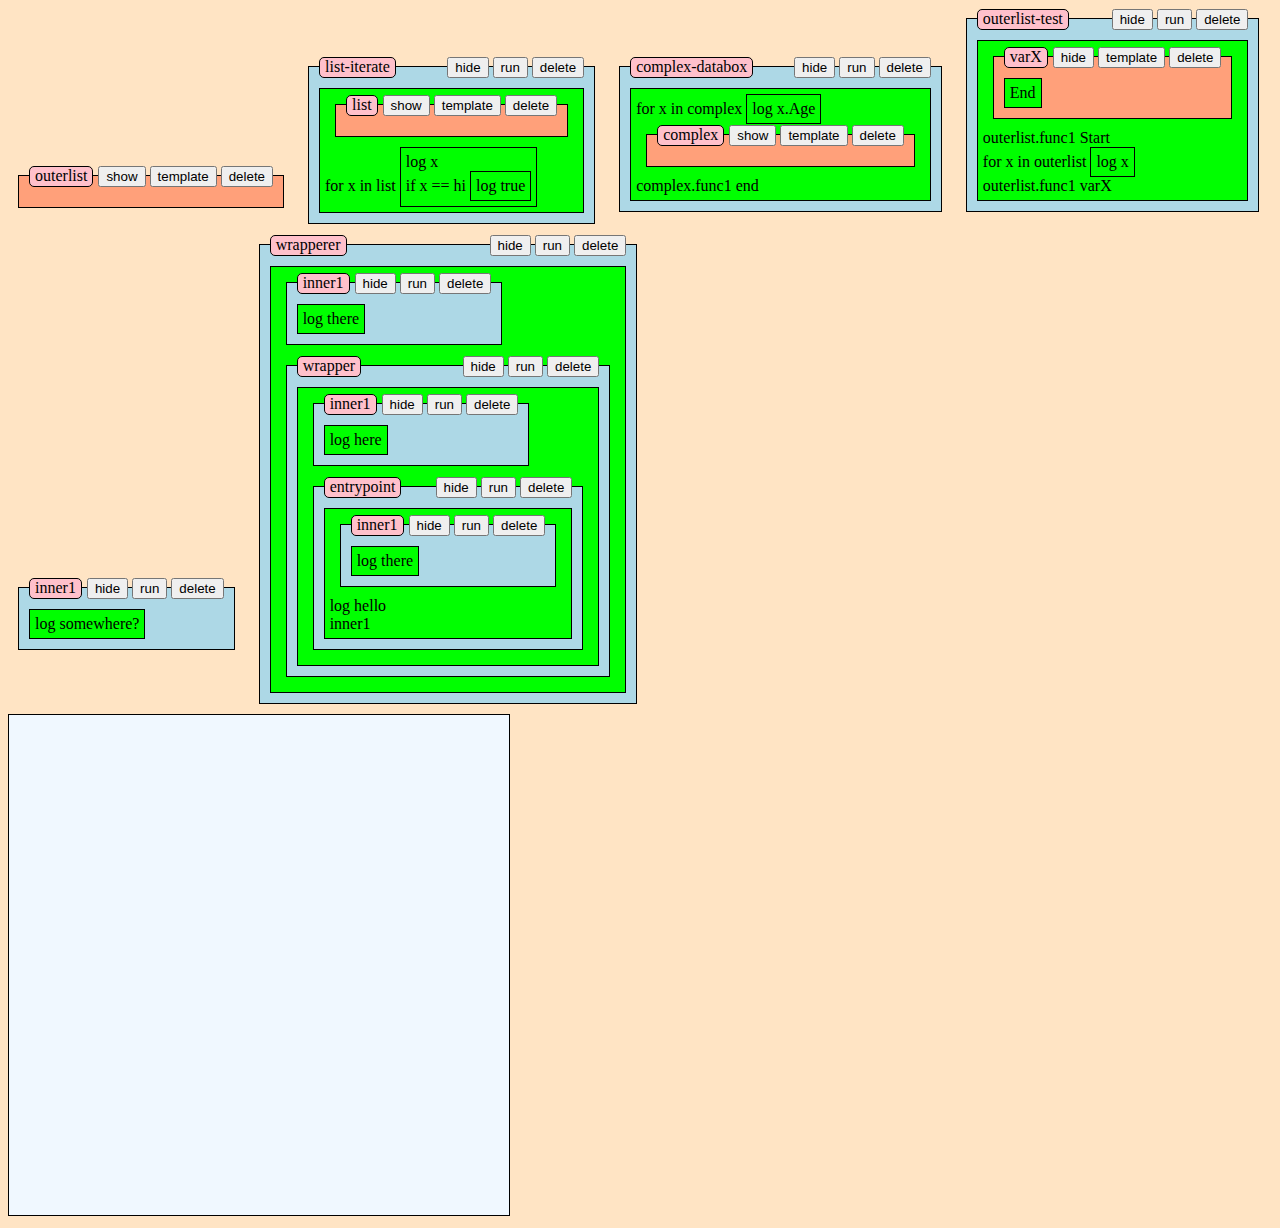
<file: src/index.html>
<!DOCTYPE html>
<html>
<head>
    <script type="module" src="interpreter/main.js"></script>
    <link rel="stylesheet" type="text/css" href="style.css" />
    <title>Boxer-HTML</title>
</head>

<body>
    <data-box id="outerlist">
        <div class="box-header">
            <box-name contenteditable=true>outerlist</box-name>
            <div class="header-right" contenteditable="false">
                <button class="boxcode-hide">show</button>
                <button class="templatebox">template</button>
                <button class="deletebox">delete</button>
            </div>
        </div>
        <box-code contenteditable=true style="display: none;">
            <data-box id="outeritem1">
                <div class="box-header">
                    <box-name>outeritem1</box-name>
                    <div class="header-right" contenteditable="false">
                        <button class="boxcode-hide">hide</button>
                        <button class="templatebox">template</button>
                        <button class="deletebox">delete</button>
                    </div>
                </div>
                <box-code>apple</box-code>
            </data-box>
            <data-box id="outeritem2">
                <div class="box-header">
                    <box-name>outeritem2</box-name>
                    <div class="header-right" contenteditable="false">
                        <button class="boxcode-hide">hide</button>
                        <button class="templatebox">template</button>
                        <button class="deletebox">delete</button>
                    </div>
                </div>
                <box-code>banana</box-code>
            </data-box>
            <data-box id="outeritem3">
                <div class="box-header">
                    <box-name>outeritem3</box-name>
                    <div class="header-right" contenteditable="false">
                        <button class="boxcode-hide">hide</button>
                        <button class="templatebox">template</button>
                        <button class="deletebox">delete</button>
                    </div>
                </div>
                <box-code>pear</box-code>
            </data-box>
            <br>
            <doit-box id="func1">
                <div class="box-header">
                    <box-name contenteditable=true>func1</box-name>
                    <div class="header-right" contenteditable="false">
                        <button class="boxcode-hide">hide</button>
                        <button class="doit-execute">run</button>
                        <button class="deletebox">delete</button>
                    </div>
                </div>
                <box-code>
                    input Name
                    <br>
                    log Name
                </box-code>
            </doit-box>
        </box-code>
    </data-box>
    <doit-box id="list-iterate">
        <div class="box-header">
            <box-name contenteditable=true>list-iterate</box-name>
            <div class="header-right" contenteditable="false">
                <button class="boxcode-hide">hide</button>
                <button class="doit-execute">run</button>
                <button class="deletebox">delete</button>
            </div>
        </div>
        <box-code contenteditable=true>
            <data-box id="list">
                <div class="box-header">
                    <box-name>list</box-name>
                    <div class="header-right" contenteditable="false">
                        <button class="boxcode-hide">show</button>
                        <button class="templatebox">template</button>
                        <button class="deletebox">delete</button>
                    </div>
                </div>
                <box-code style="display: none;">
                    <data-box id="item1">
                        <div class="box-header">
                            <box-name>item1</box-name>
                            <div class="header-right" contenteditable="false">
                                <button class="boxcode-hide">hide</button>
                                <button class="templatebox">template</button>
                                <button class="deletebox">delete</button>
                            </div>
                        </div>
                        <box-code>hello</box-code>
                    </data-box>
                    <data-box id="item2">
                        <div class="box-header">
                            <box-name>item2</box-name>
                            <div class="header-right" contenteditable="false">
                                <button class="boxcode-hide">hide</button>
                                <button class="templatebox">template</button>
                                <button class="deletebox">delete</button>
                            </div>
                        </div>
                        <box-code>hi</box-code>
                    </data-box>
                    <data-box id="item3">
                        <div class="box-header">
                            <box-name>item3</box-name>
                            <div class="header-right" contenteditable="false">
                                <button class="boxcode-hide">hide</button>
                                <button class="templatebox">template</button>
                                <button class="deletebox">delete</button>
                            </div>
                        </div>
                        <box-code>goodbye</box-code>
                    </data-box>
                </box-code>
            </data-box>
            <br>
            for x in list 
            <box-code>
                log x
                <br>
                if x == hi 
                <box-code>
                    log true
                </box-code>
            </box-code>
        </box-code>
    </doit-box>
    <doit-box id="complex-databox">
        <div class="box-header">
            <box-name contenteditable=true>complex-databox</box-name>
            <div class="header-right" contenteditable="false">
                <button class="boxcode-hide">hide</button>
                <button class="doit-execute">run</button>
                <button class="deletebox">delete</button>
            </div>
        </div>
        <box-code contenteditable=true>
            for x in complex 
            <box-code>
                log x.Age
            </box-code>
            <br>
            <data-box id="complex">
                <div class="box-header">
                    <box-name>complex</box-name>
                    <div class="header-right" contenteditable="false">
                        <button class="boxcode-hide">show</button>
                        <button class="templatebox">template</button>
                        <button class="deletebox">delete</button>
                    </div>
                </div>
                <box-code style="display: none;">
                    <data-box id="item1">
                        <div class="box-header">
                            <box-name>item1</box-name>
                            <div class="header-right" contenteditable="false">
                                <button class="boxcode-hide">hide</button>
                                <button class="templatebox">template</button>
                                <button class="deletebox">delete</button>
                            </div>
                        </div>
                        <box-code>
                            <data-box id="Name">
                                <div class="box-header">
                                    <box-name>Name</box-name>
                                    <div class="header-right" contenteditable="false">
                                        <button class="boxcode-hide">hide</button>
                                        <button class="templatebox">template</button>
                                        <button class="deletebox">delete</button>
                                    </div>
                                </div>
                                <box-code>Adam</box-code>
                            </data-box>
                            <data-box id="Age">
                                <div class="box-header">
                                    <box-name>Age</box-name>
                                    <div class="header-right" contenteditable="false">
                                        <button class="boxcode-hide">hide</button>
                                        <button class="templatebox">template</button>
                                        <button class="deletebox">delete</button>
                                    </div>
                                </div>
                                <box-code>20</box-code>
                            </data-box>
                        </box-code>
                    </data-box>
                    <br>
                    <data-box id="item2">
                        <div class="box-header">
                            <box-name>item2</box-name>
                            <div class="header-right" contenteditable="false">
                                <button class="boxcode-hide">hide</button>
                                <button class="templatebox">template</button>
                                <button class="deletebox">delete</button>
                            </div>
                        </div>
                        <box-code>
                            <data-box id="Name">
                                <div class="box-header">
                                    <box-name>Name</box-name>
                                    <div class="header-right" contenteditable="false">
                                        <button class="boxcode-hide">hide</button>
                                        <button class="templatebox">template</button>
                                        <button class="deletebox">delete</button>
                                    </div>
                                </div>
                                <box-code>Tim</box-code>
                            </data-box>
                            <data-box id="Age">
                                <div class="box-header">
                                    <box-name>Age</box-name>
                                    <div class="header-right" contenteditable="false">
                                        <button class="boxcode-hide">hide</button>
                                        <button class="templatebox">template</button>
                                        <button class="deletebox">delete</button>
                                    </div>
                                </div>
                                <box-code>30</box-code>
                            </data-box>
                        </box-code>
                    </data-box>
                    <br>
                    <doit-box id="func1">
                        <div class="box-header">
                            <box-name contenteditable=true>func1</box-name>
                            <div class="header-right" contenteditable="false">
                                <button class="boxcode-hide">hide</button>
                                <button class="doit-execute">run</button>
                                <button class="deletebox">delete</button>
                            </div>
                        </div>
                        <box-code>
                            input Name
                            <br>
                            log Name
                        </box-code>
                    </doit-box>
                </box-code>
            </data-box>
            <br>
            complex.func1 end
        </box-code>
    </doit-box>
    <doit-box id="outerlist-test">
        <div class="box-header">
            <box-name contenteditable=true>outerlist-test</box-name>
            <div class="header-right" contenteditable="false">
                <button class="boxcode-hide">hide</button>
                <button class="doit-execute">run</button>
                <button class="deletebox">delete</button>
            </div>
        </div>
        <box-code contenteditable=true>
            <data-box id="varX">
                <div class="box-header">
                    <box-name>varX</box-name>
                    <div class="header-right" contenteditable="false">
                        <button class="boxcode-hide">hide</button>
                        <button class="templatebox">template</button>
                        <button class="deletebox">delete</button>
                    </div>
                </div>
                <box-code>End</box-code>
            </data-box>
            <br>
            outerlist.func1 Start
            <br>
            for x in outerlist
            <box-code>
                log x
            </box-code>
            <br>
            outerlist.func1 varX
        </box-code>
    </doit-box>
    <doit-box id="inner1">
        <div class="box-header">
            <box-name contenteditable=true>inner1</box-name>
            <div class="header-right" contenteditable="false">
                <button class="boxcode-hide">hide</button>
                <button class="doit-execute">run</button>
                <button class="deletebox">delete</button>
            </div>
        </div>
        <box-code contenteditable=true>
            log somewhere?
        </box-code>
    </doit-box>
    <doit-box id="wrapperer">
        <div class="box-header">
            <box-name contenteditable=true>wrapperer</box-name>
            <div class="header-right" contenteditable="false">
                <button class="boxcode-hide">hide</button>
                <button class="doit-execute">run</button>
                <button class="deletebox">delete</button>
            </div>
        </div>
        <box-code contenteditable=true>
            <doit-box id="inner1">
                <div class="box-header">
                    <box-name contenteditable=true>inner1</box-name>
                    <div class="header-right" contenteditable="false">
                        <button class="boxcode-hide">hide</button>
                        <button class="doit-execute">run</button>
                        <button class="deletebox">delete</button>
                    </div>
                </div>
                <box-code contenteditable=true>
                    log there
                </box-code>
            </doit-box>
            <br>
            <doit-box id="wrapper">
                <div class="box-header">
                    <box-name contenteditable=true>wrapper</box-name>
                    <div class="header-right" contenteditable="false">
                        <button class="boxcode-hide">hide</button>
                        <button class="doit-execute">run</button>
                        <button class="deletebox">delete</button>
                    </div>
                </div>
                <box-code contenteditable=true>
                    <doit-box id="inner1">
                        <div class="box-header">
                            <box-name contenteditable=true>inner1</box-name>
                            <div class="header-right" contenteditable="false">
                                <button class="boxcode-hide">hide</button>
                                <button class="doit-execute">run</button>
                                <button class="deletebox">delete</button>
                            </div>
                        </div>
                        <box-code contenteditable=true>
                            log here
                        </box-code>
                    </doit-box>
                    <br>
                    <doit-box id="entrypoint">
                        <div class="box-header">
                            <box-name contenteditable=true>entrypoint</box-name>
                            <div class="header-right" contenteditable="false">
                                <button class="boxcode-hide">hide</button>
                                <button class="doit-execute">run</button>
                                <button class="deletebox">delete</button>
                            </div>
                        </div>
                        <box-code contenteditable=true>
                            <doit-box id="inner1">
                                <div class="box-header">
                                    <box-name contenteditable=true>inner1</box-name>
                                    <div class="header-right" contenteditable="false">
                                        <button class="boxcode-hide">hide</button>
                                        <button class="doit-execute">run</button>
                                        <button class="deletebox">delete</button>
                                    </div>
                                </div>
                                <box-code contenteditable=true>
                                    log there
                                </box-code>
                            </doit-box>
                            <br>
                            log hello
                            <br>
                            inner1
                        </box-code>
                    </doit-box>
                </box-code>
            </doit-box>
        </box-code>
    </doit-box>
    <br>
    <canvas id="main-canvas" width="500" height="500"></canvas>
</body>
</html>
</file>
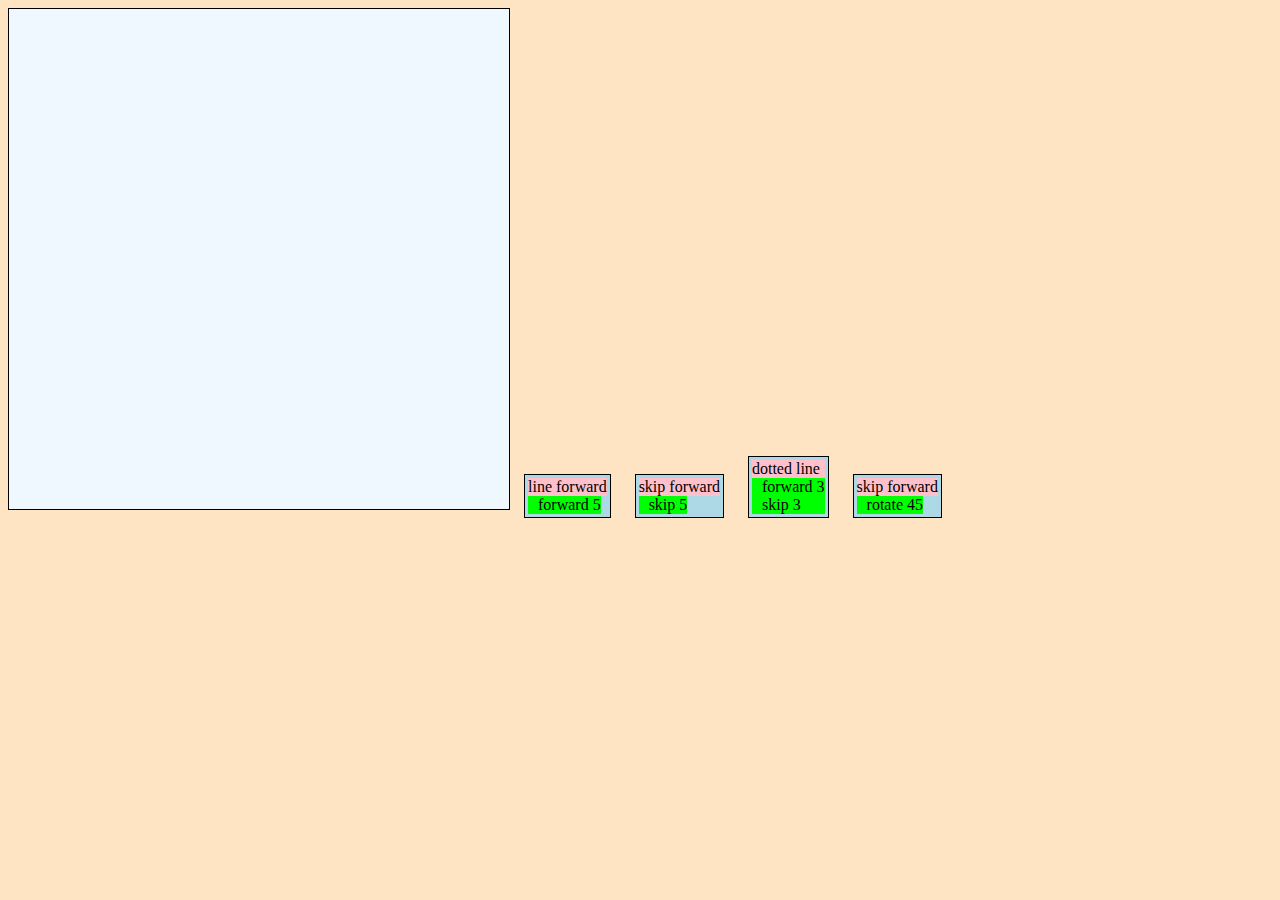
<file: demos/01-BasicDrawing/boxer.html>
<html>
<head>
    <script type="text/javascript" src="interpreter.js"></script>
    <link rel="stylesheet" type="text/css" href="style.css" />
</head>

<body>
    <canvas id="main-canvas" width="500" height="500"></canvas>
    <doit-box id="line-forward">
        <box-name>line forward</box-name>
        <box-code contenteditable=true>
            forward 5
        </box-code>
    </doit-box>
    <doit-box id="skip-forward">
        <box-name>skip forward</box-name>
        <box-code contenteditable=true>
            skip 5
        </box-code>
    </doit-box>
    <doit-box id="dotted-line">
        <box-name>dotted line</box-name>
        <box-code contenteditable=true>
            forward 3
            <br>
            skip 3
        </box-code>
    </doit-box>
    <doit-box id="rotate">
        <box-name>skip forward</box-name>
        <box-code contenteditable=true>
            rotate 45
        </box-code>
    </doit-box>
</body>
</html>
</file>
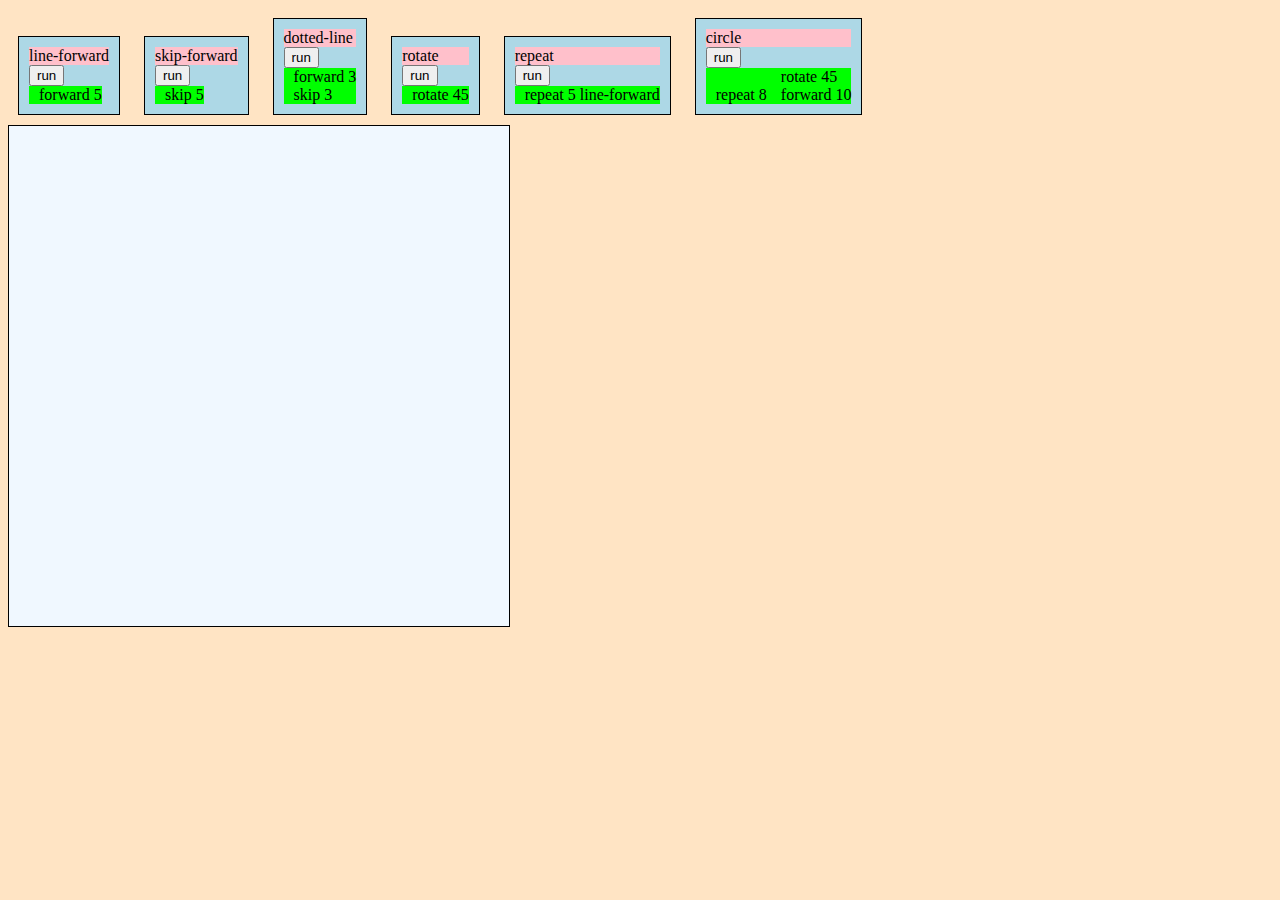
<file: demos/02-NestedOperations(repeat)/boxer.html>
<!doctype html>
<html>
<head>
    <script type="text/javascript" src="interpreter.js"></script>
    <link rel="stylesheet" type="text/css" href="style.css" />
</head>

<body>
    <doit-box id="line-forward">
        <div class="box-header">
            <box-name contenteditable=true>line-forward</box-name>
            <div class="header-right">
                <button class="doit-execute">run</button>
            </div>
        </div>
        <box-code contenteditable=true>
            forward 5
        </box-code>
    </doit-box>
    <doit-box id="skip-forward">
        <div class="box-header">
            <box-name contenteditable=true>skip-forward</box-name>
            <div class="header-right">
                <button class="doit-execute">run</button>
            </div>
        </div>
        <box-code contenteditable=true>
            skip 5
        </box-code>
    </doit-box>
    <doit-box id="dotted-line">
        <div class="box-header">
            <box-name contenteditable=true>dotted-line</box-name>
            <div class="header-right">
                <button class="doit-execute">run</button>
            </div>
        </div>
        <box-code contenteditable=true>
            forward 3
            <br>
            skip 3
        </box-code>
    </doit-box>
    <doit-box id="rotate">
        <div class="box-header">
            <box-name contenteditable=true>rotate</box-name>
            <div class="header-right">
                <button class="doit-execute">run</button>
            </div>
        </div>
        <box-code contenteditable=true>
            rotate 45
        </box-code>
    </doit-box>
    <doit-box id="repeat">
        <div class="box-header">
            <box-name contenteditable=true>repeat</box-name>
            <div class="header-right">
                <button class="doit-execute">run</button>
            </div>
        </div>
        <box-code contenteditable=true>
            repeat 5 line-forward
        </box-code>
    </doit-box>
    <doit-box id="circle">
        <div class="box-header">
            <box-name contenteditable=true>circle</box-name>
            <div class="header-right">
                <button class="doit-execute">run</button>
            </div>
        </div>
        <box-code contenteditable=true>
            repeat 8
            <box-code>
                rotate 45
                <br>
                forward 10
            </box-code>
        </box-code>
    </doit-box>
    <br>
    <canvas id="main-canvas" width="500" height="500"></canvas>
</body>
</html>
</file>
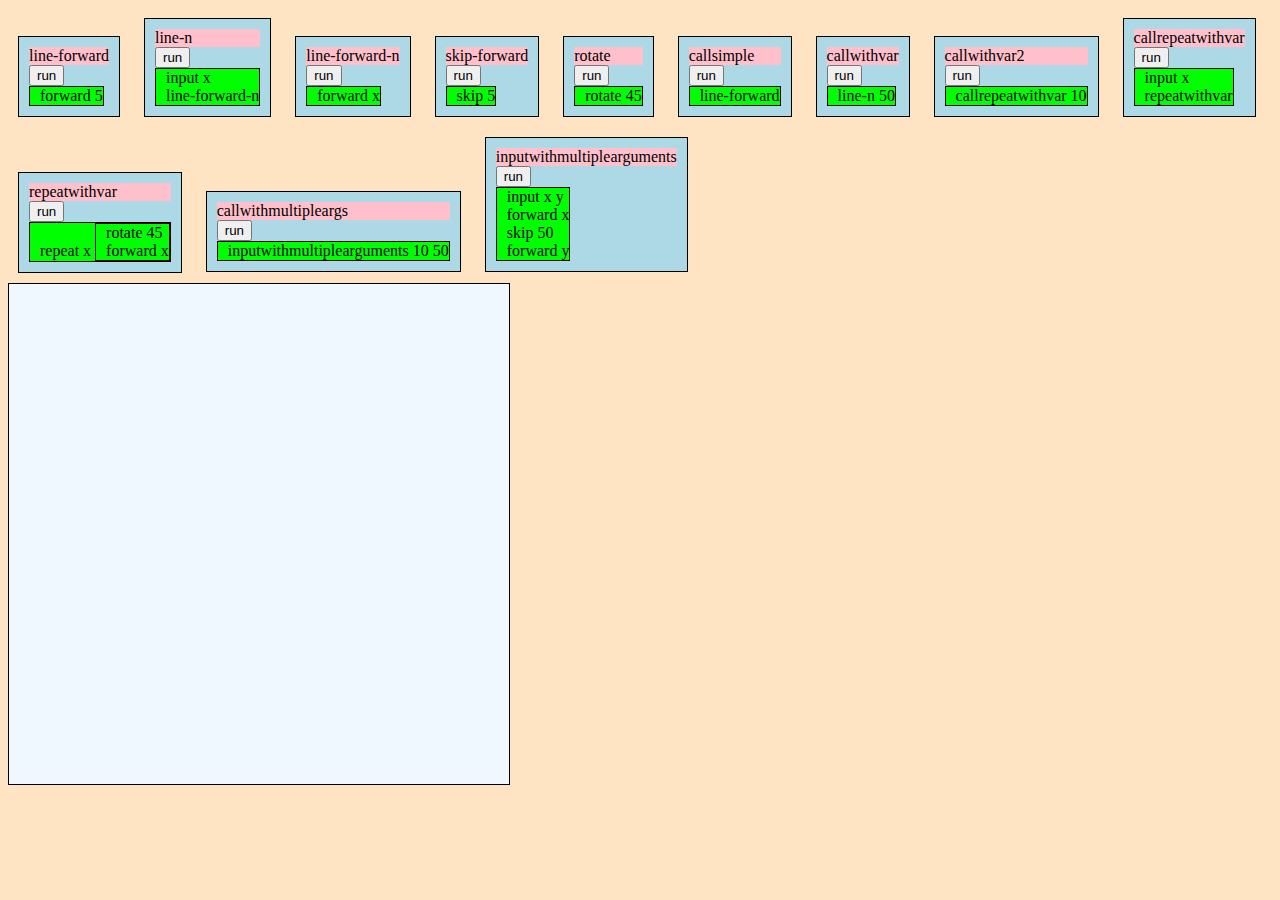
<file: demos/03-Arguments/boxer.html>
<!DOCTYPE html>
<html>
<head>
    <script type="text/javascript" src="interpreter.js"></script>
    <link rel="stylesheet" type="text/css" href="style.css" />
</head>

<body>
    <doit-box id="line-forward">
        <div class="box-header">
            <box-name contenteditable=true>line-forward</box-name>
            <div class="header-right">
                <button class="doit-execute">run</button>
            </div>
        </div>
        <box-code contenteditable=true>
            forward 5
        </box-code>
    </doit-box>
    <doit-box id="line-n">
        <div class="box-header">
            <box-name contenteditable=true>line-n</box-name>
            <div class="header-right">
                <button class="doit-execute">run</button>
            </div>
        </div>
        <box-code contenteditable=true>
            input x
            <br>
            line-forward-n
        </box-code>
    </doit-box>
    <doit-box id="line-forward-n">
        <div class="box-header">
            <box-name contenteditable=true>line-forward-n</box-name>
            <div class="header-right">
                <button class="doit-execute">run</button>
            </div>
        </div>
        <box-code contenteditable=true>
            forward x
        </box-code>
    </doit-box>
    <doit-box id="skip-forward">
        <div class="box-header">
            <box-name contenteditable=true>skip-forward</box-name>
            <div class="header-right">
                <button class="doit-execute">run</button>
            </div>
        </div>
        <box-code contenteditable=true>
            skip 5
        </box-code>
    </doit-box>
    <doit-box id="rotate">
        <div class="box-header">
            <box-name contenteditable=true>rotate</box-name>
            <div class="header-right">
                <button class="doit-execute">run</button>
            </div>
        </div>
        <box-code contenteditable=true>
            rotate 45
        </box-code>
    </doit-box>
    <doit-box id="callsimple">
        <div class="box-header">
            <box-name contenteditable=true>callsimple</box-name>
            <div class="header-right">
                <button class="doit-execute">run</button>
            </div>
        </div>
        <box-code contenteditable=true>
            line-forward
        </box-code>
    </doit-box>
    <doit-box id="callwithvar">
        <div class="box-header">
            <box-name contenteditable=true>callwithvar</box-name>
            <div class="header-right">
                <button class="doit-execute">run</button>
            </div>
        </div>
        <box-code contenteditable=true>
            line-n 50
        </box-code>
    </doit-box>
    <doit-box id="callwithvar2">
        <div class="box-header">
            <box-name contenteditable=true>callwithvar2</box-name>
            <div class="header-right">
                <button class="doit-execute">run</button>
            </div>
        </div>
        <box-code contenteditable=true>
            callrepeatwithvar 10
        </box-code>
    </doit-box>
    <doit-box id="callrepeatwithvar">
        <div class="box-header">
            <box-name contenteditable=true>callrepeatwithvar</box-name>
            <div class="header-right">
                <button class="doit-execute">run</button>
            </div>
        </div>
        <box-code contenteditable=true>
            input x
            <br>
            repeatwithvar
        </box-code>
    </doit-box>
    <doit-box id="repeatwithvar">
        <div class="box-header">
            <box-name contenteditable=true>repeatwithvar</box-name>
            <div class="header-right">
                <button class="doit-execute">run</button>
            </div>
        </div>
        <box-code contenteditable=true>
            repeat x
            <box-code>
                rotate 45
                <br>
                forward x
            </box-code>
            <br>
        </box-code>
    </doit-box>
    <doit-box id="callwithmultipleargs">
        <div class="box-header">
            <box-name contenteditable="true">callwithmultipleargs</box-name>
            <div class="header-right">
                <button class="doit-execute">run</button>
            </div>
        </div>
        <box-code>
            inputwithmultiplearguments 10 50
        </box-code>
    </doit-box>
    <doit-box id="inputwithmultiplearguments">
        <div class="box-header">
            <box-name contenteditable=true>inputwithmultiplearguments</box-name>
            <div class="header-right">
                <button class="doit-execute">run</button>
            </div>
        </div>
        <box-code contenteditable=true>
            input x y
            <br>
            forward x
            <br>
            skip 50
            <br> 
            forward y
        </box-code>
    </doit-box>
    <br>
    <canvas id="main-canvas" width="500" height="500"></canvas>
</body>
</html>
</file>
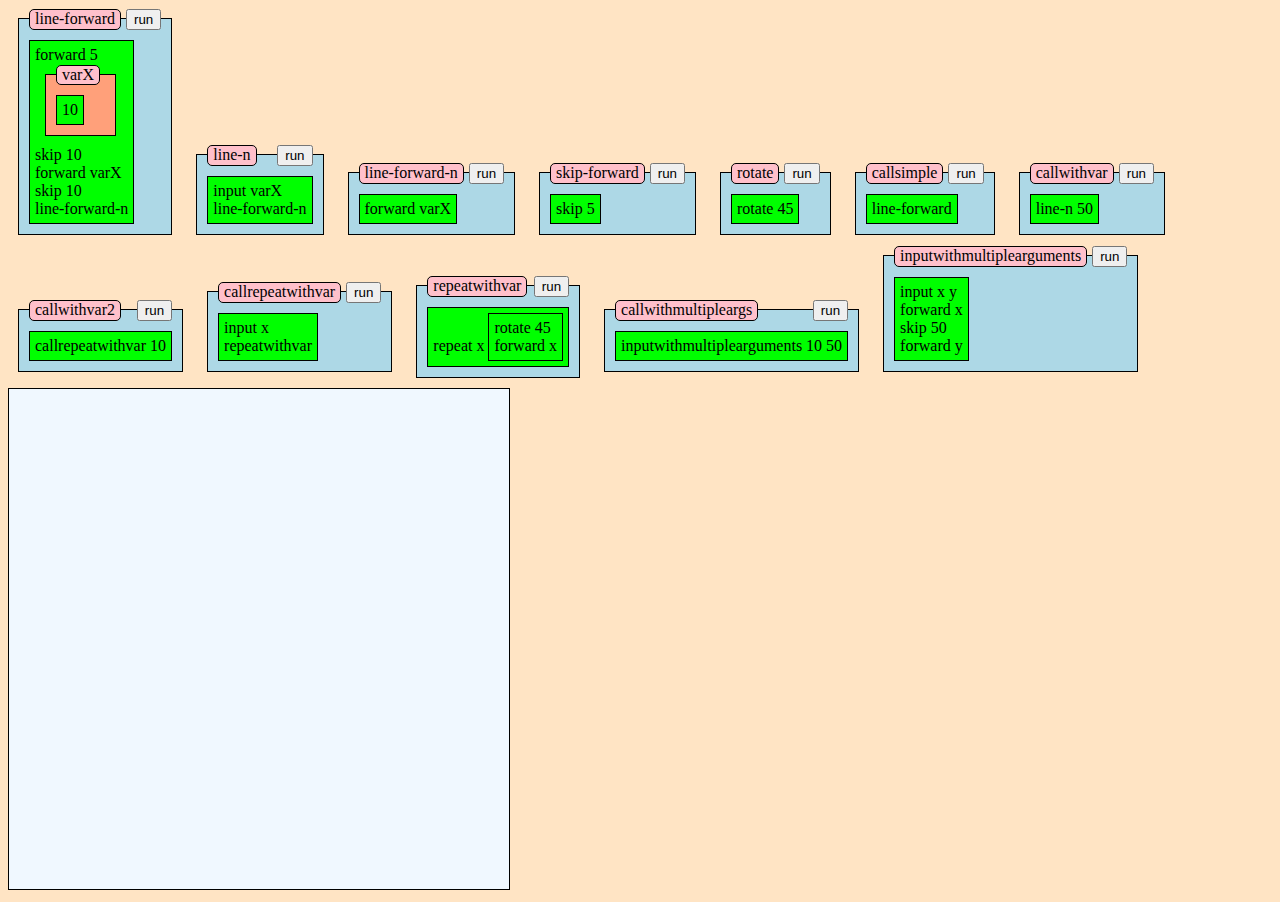
<file: demos/04-Data-box/boxer.html>
<!DOCTYPE html>
<html>
<head>
    <script type="text/javascript" src="interpreter.js"></script>
    <link rel="stylesheet" type="text/css" href="style.css" />
</head>

<body>
    <doit-box id="line-forward">
        <div class="box-header">
            <box-name contenteditable=true>line-forward</box-name>
            <div class="header-right">
                <button class="doit-execute">run</button>
            </div>
        </div>
        <box-code contenteditable=true>
            forward 5
            <br>
            <data-box id="varX">
                <div class="box-header">
                    <box-name>varX</box-name>
                    <div class="header-right">
                        <!--button class="doit-execute">run</button-->
                    </div>
                </div>
                <box-code>10</box-code>
            </data-box>
            <br>
            skip 10
            <br>
            forward varX
            <br>
            skip 10
            <br>
            line-forward-n
        </box-code>
    </doit-box>
    <doit-box id="line-n">
        <div class="box-header">
            <box-name contenteditable=true>line-n</box-name>
            <div class="header-right">
                <button class="doit-execute">run</button>
            </div>
        </div>

        <box-code contenteditable=true>
            input varX
            <br>
            line-forward-n
        </box-code>
    </doit-box>
    <doit-box id="line-forward-n">
        <div class="box-header">
            <box-name contenteditable=true>line-forward-n</box-name>
            <div class="header-right">
                <button class="doit-execute">run</button>
            </div>
        </div>
        <box-code contenteditable=true>
            forward varX
        </box-code>
    </doit-box>
    <doit-box id="skip-forward">
        <div class="box-header">
            <box-name contenteditable=true>skip-forward</box-name>
            <div class="header-right">
                <button class="doit-execute">run</button>
            </div>
        </div>
        <box-code contenteditable=true>
            skip 5
        </box-code>
    </doit-box>
    <doit-box id="rotate">
        <div class="box-header">
            <box-name contenteditable=true>rotate</box-name>
            <div class="header-right">
                <button class="doit-execute">run</button>
            </div>
        </div>
        <box-code contenteditable=true>
            rotate 45
        </box-code>
    </doit-box>
    <doit-box id="callsimple">
        <div class="box-header">
            <box-name contenteditable=true>callsimple</box-name>
            <div class="header-right">
                <button class="doit-execute">run</button>
            </div>
        </div>
        <box-code contenteditable=true>
            line-forward
        </box-code>
    </doit-box>
    <doit-box id="callwithvar">
        <div class="box-header">
            <box-name contenteditable=true>callwithvar</box-name>
            <div class="header-right">
                <button class="doit-execute">run</button>
            </div>
        </div>
        <box-code contenteditable=true>
            line-n 50
        </box-code>
    </doit-box>
    <doit-box id="callwithvar2">
        <div class="box-header">
            <box-name contenteditable=true>callwithvar2</box-name>
            <div class="header-right">
                <button class="doit-execute">run</button>
            </div>
        </div>
        <box-code contenteditable=true>
            callrepeatwithvar 10
        </box-code>
    </doit-box>
    <doit-box id="callrepeatwithvar">
        <div class="box-header">
            <box-name contenteditable=true>callrepeatwithvar</box-name>
            <div class="header-right">
                <button class="doit-execute">run</button>
            </div>
        </div>
        <box-code contenteditable=true>
            input x
            <br>
            repeatwithvar
        </box-code>
    </doit-box>
    <doit-box id="repeatwithvar">
        <div class="box-header">
            <box-name contenteditable=true>repeatwithvar</box-name>
            <div class="header-right">
                <button class="doit-execute">run</button>
            </div>
        </div>
        <box-code contenteditable=true>
            repeat x
            <box-code>
                rotate 45
                <br>
                forward x
            </box-code>
        </box-code>
    </doit-box>
    <doit-box id="callwithmultipleargs">
        <div class="box-header">
            <box-name contenteditable="true">callwithmultipleargs</box-name>
            <div class="header-right">
                <button class="doit-execute">run</button>
            </div>
        </div>
        <box-code>
            inputwithmultiplearguments 10 50
        </box-code>
    </doit-box>
    <doit-box id="inputwithmultiplearguments">
        <div class="box-header">
            <box-name contenteditable=true>inputwithmultiplearguments</box-name>
            <div class="header-right">
                <button class="doit-execute">run</button>
            </div>
        </div>
        <box-code contenteditable=true>
            input x y
            <br>
            forward x
            <br>
            skip 50
            <br> 
            forward y
        </box-code>
    </doit-box>
    <br>
    <canvas id="main-canvas" width="500" height="500"></canvas>
</body>
</html>
</file>
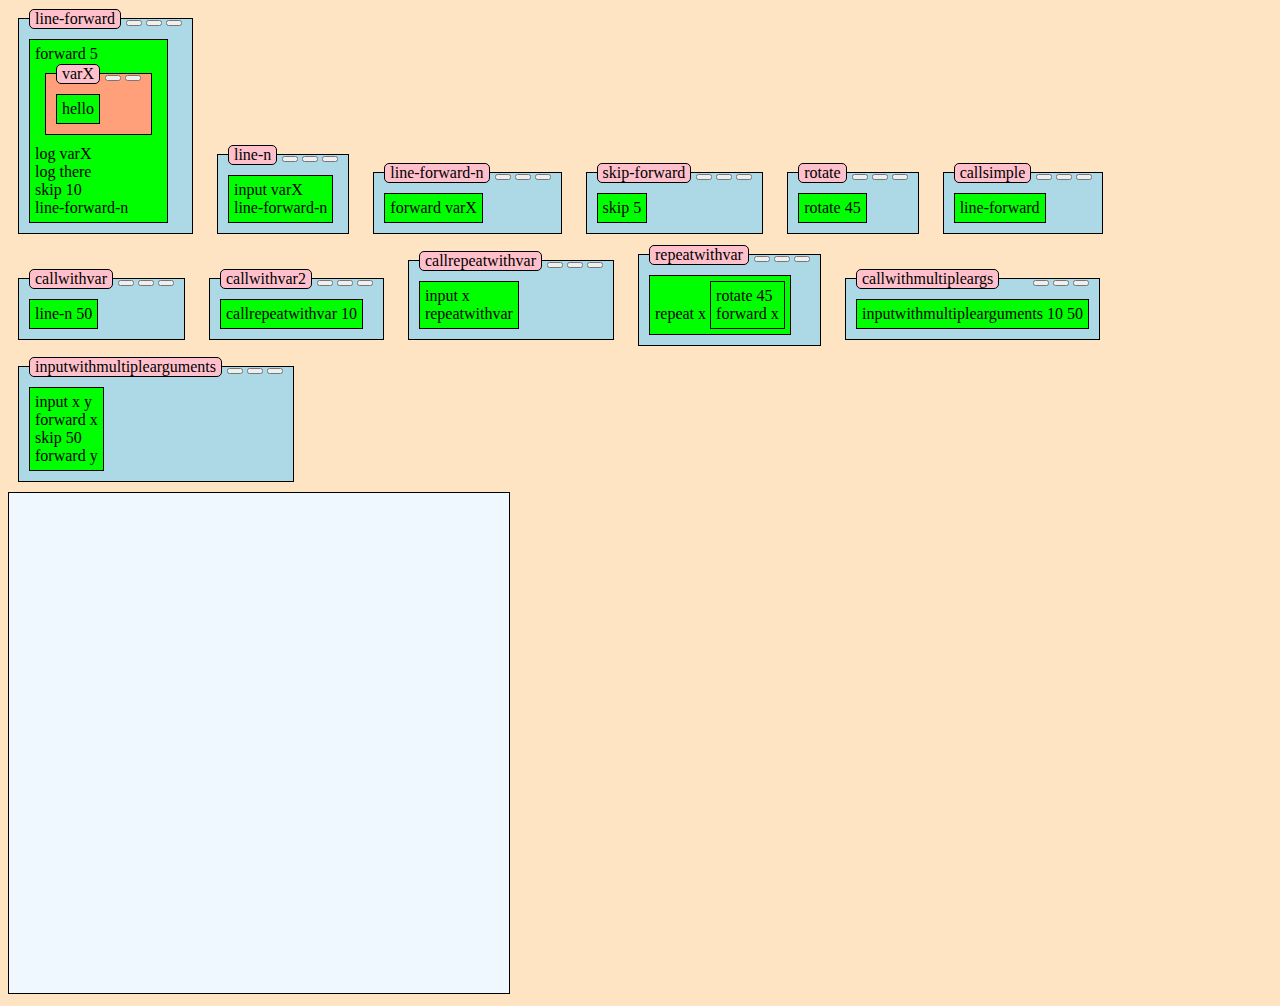
<file: demos/05-StringVariables/boxer.html>
<!DOCTYPE html>
<html>
<head>
    <script type="text/javascript" src="interpreter.js"></script>
    <link rel="stylesheet" type="text/css" href="style.css" />
    <!--script src="https://kit.fontawesome.com/07258394c7.js" crossorigin="anonymous"></script-->
    <title>05</title>
</head>

<body>
    <doit-box id="line-forward">
        <div class="box-header">
            <box-name contenteditable=true>line-forward</box-name>
            <div class="header-right">
                <button class="boxcode-hide"><i class="fa-regular fa-window-minimize"></i></button>
                <button class="doit-execute"><i class="fa-regular fa-square-caret-right"></i></button>
                <button class="deletebox"><i class="fa-regular fa-trash-can"></i></button>
            </div>
        </div>
        <box-code contenteditable=true>
            forward 5
            <br>
            <data-box id="varX">
                <div class="box-header">
                    <box-name>varX</box-name>
                    <div class="header-right">
                        <button class="boxcode-hide"><i class="fa-regular fa-window-minimize"></i></button>
                        <button class="deletebox"><i class="fa-regular fa-trash-can"></i></button>
                    </div>
                </div>
                <box-code>hello</box-code>
            </data-box>
            <br>
            log varX
            <br>
            log there
            <br>
            skip 10
            <br>
            line-forward-n
        </box-code>
    </doit-box>
    <doit-box id="line-n">
        <div class="box-header">
            <box-name contenteditable=true>line-n</box-name>
            <div class="header-right">
                <button class="boxcode-hide"><i class="fa-regular fa-window-minimize"></i></button>
                <button class="doit-execute"><i class="fa-regular fa-square-caret-right"></i></button>
                <button class="deletebox"><i class="fa-regular fa-trash-can"></i></button>
            </div>
        </div>
        <box-code contenteditable=true>
            input varX
            <br>
            line-forward-n
        </box-code>
    </doit-box>
    <doit-box id="line-forward-n">
        <div class="box-header">
            <box-name contenteditable=true>line-forward-n</box-name>
            <div class="header-right">
                <button class="boxcode-hide"><i class="fa-regular fa-window-minimize"></i></button>
                <button class="doit-execute"><i class="fa-regular fa-square-caret-right"></i></button>
                <button class="deletebox"><i class="fa-regular fa-trash-can"></i></button>
            </div>
        </div>
        <box-code contenteditable=true>
            forward varX
        </box-code>
    </doit-box>
    <doit-box id="skip-forward">
        <div class="box-header">
            <box-name contenteditable=true>skip-forward</box-name>
            <div class="header-right">
                <button class="boxcode-hide"><i class="fa-regular fa-window-minimize"></i></button>
                <button class="doit-execute"><i class="fa-regular fa-square-caret-right"></i></button>
                <button class="deletebox"><i class="fa-regular fa-trash-can"></i></button>
            </div>
        </div>
        <box-code contenteditable=true>
            skip 5
        </box-code>
    </doit-box>
    <doit-box id="rotate">
        <div class="box-header">
            <box-name contenteditable=true>rotate</box-name>
            <div class="header-right">
                <button class="boxcode-hide"><i class="fa-regular fa-window-minimize"></i></button>
                <button class="doit-execute"><i class="fa-regular fa-square-caret-right"></i></button>
                <button class="deletebox"><i class="fa-regular fa-trash-can"></i></button>
            </div>
        </div>
        <box-code contenteditable=true>
            rotate 45
        </box-code>
    </doit-box>
    <doit-box id="callsimple">
        <div class="box-header">
            <box-name contenteditable=true>callsimple</box-name>
            <div class="header-right">
                <button class="boxcode-hide"><i class="fa-regular fa-window-minimize"></i></button>
                <button class="doit-execute"><i class="fa-regular fa-square-caret-right"></i></button>
                <button class="deletebox"><i class="fa-regular fa-trash-can"></i></button>
            </div>
        </div>
        <box-code contenteditable=true>
            line-forward
        </box-code>
    </doit-box>
    <doit-box id="callwithvar">
        <div class="box-header">
            <box-name contenteditable=true>callwithvar</box-name>
            <div class="header-right">
                <button class="boxcode-hide"><i class="fa-regular fa-window-minimize"></i></button>
                <button class="doit-execute"><i class="fa-regular fa-square-caret-right"></i></button>
                <button class="deletebox"><i class="fa-regular fa-trash-can"></i></button>
            </div>
        </div>
        <box-code contenteditable=true>
            line-n 50
        </box-code>
    </doit-box>
    <doit-box id="callwithvar2">
        <div class="box-header">
            <box-name contenteditable=true>callwithvar2</box-name>
            <div class="header-right">
                <button class="boxcode-hide"><i class="fa-regular fa-window-minimize"></i></button>
                <button class="doit-execute"><i class="fa-regular fa-square-caret-right"></i></button>
                <button class="deletebox"><i class="fa-regular fa-trash-can"></i></button>
            </div>
        </div>
        <box-code contenteditable=true>
            callrepeatwithvar 10
        </box-code>
    </doit-box>
    <doit-box id="callrepeatwithvar">
        <div class="box-header">
            <box-name contenteditable=true>callrepeatwithvar</box-name>
            <div class="header-right">
                <button class="boxcode-hide"><i class="fa-regular fa-window-minimize"></i></button>
                <button class="doit-execute"><i class="fa-regular fa-square-caret-right"></i></button>
                <button class="deletebox"><i class="fa-regular fa-trash-can"></i></button>
            </div>
        </div>
        <box-code contenteditable=true>
            input x
            <br>
            repeatwithvar
        </box-code>
    </doit-box>
    <doit-box id="repeatwithvar">
        <div class="box-header">
            <box-name contenteditable=true>repeatwithvar</box-name>
            <div class="header-right">
                <button class="boxcode-hide"><i class="fa-regular fa-window-minimize"></i></button>
                <button class="doit-execute"><i class="fa-regular fa-square-caret-right"></i></button>
                <button class="deletebox"><i class="fa-regular fa-trash-can"></i></button>
            </div>
        </div>
        <box-code contenteditable=true>
            repeat x
            <box-code>
                rotate 45
                <br>
                forward x
            </box-code>
            <br>
        </box-code>
    </doit-box>
    <doit-box id="callwithmultipleargs">
        <div class="box-header">
            <box-name contenteditable="true">callwithmultipleargs</box-name>
            <div class="header-right">
                <button class="boxcode-hide"><i class="fa-regular fa-window-minimize"></i></button>
                <button class="doit-execute"><i class="fa-regular fa-square-caret-right"></i></button>
                <button class="deletebox"><i class="fa-regular fa-trash-can"></i></button>
            </div>
        </div>
        <box-code>
            inputwithmultiplearguments 10 50
        </box-code>
    </doit-box>
    <doit-box id="inputwithmultiplearguments">
        <div class="box-header">
            <box-name contenteditable=true>inputwithmultiplearguments</box-name>
            <div class="header-right">
                <button class="boxcode-hide"><i class="fa-regular fa-window-minimize"></i></button>
                <button class="doit-execute"><i class="fa-regular fa-square-caret-right"></i></button>
                <button class="deletebox"><i class="fa-regular fa-trash-can"></i></button>
            </div>
        </div>
        <box-code contenteditable=true>
            input x y
            <br>
            forward x
            <br>
            skip 50
            <br> 
            forward y
        </box-code>
    </doit-box>
    <br>
    <canvas id="main-canvas" width="500" height="500"></canvas>
</body>
</html>
</file>
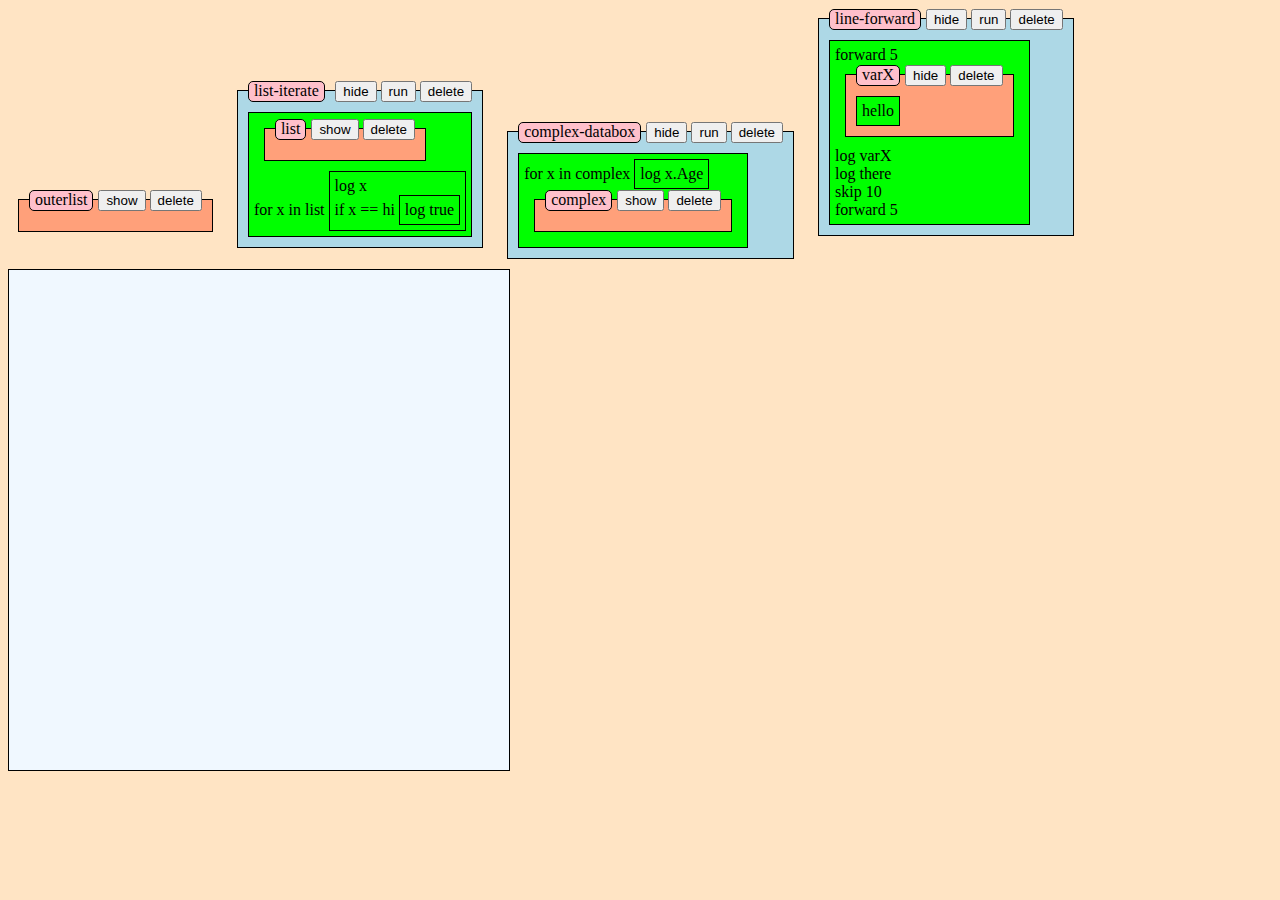
<file: demos/06-ComplexDataBox/boxer.html>
<!DOCTYPE html>
<html>
<head>
    <script type="text/javascript" src="interpreter.js"></script>
    <link rel="stylesheet" type="text/css" href="style.css" />
    <title>06</title>
</head>

<body>
    <data-box id="outerlist">
        <div class="box-header">
            <box-name>outerlist</box-name>
            <div class="header-right">
                <button class="boxcode-hide">show</button>
                <button class="deletebox">delete</button>
            </div>
        </div>
        <box-code contenteditable=true style="display: none;">
            <data-box id="outeritem1">
                <div class="box-header">
                    <box-name>outeritem1</box-name>
                    <div class="header-right">
                        <button class="boxcode-hide">hide</button>
                        <button class="deletebox">delete</button>
                    </div>
                </div>
                <box-code>hello</box-code>
            </data-box>
            <data-box id="outeritem2">
                <div class="box-header">
                    <box-name>outeritem2</box-name>
                    <div class="header-right">
                        <button class="boxcode-hide">hide</button>
                        <button class="deletebox">delete</button>
                    </div>
                </div>
                <box-code>hi</box-code>
            </data-box>
            <data-box id="outeritem3">
                <div class="box-header">
                    <box-name>outeritem3</box-name>
                    <div class="header-right">
                        <button class="boxcode-hide">hide</button>
                        <button class="deletebox">delete</button>
                    </div>
                </div>
                <box-code>goodbye</box-code>
            </data-box>
            <br>
        </box-code>
    </data-box>
    <doit-box id="list-iterate">
        <div class="box-header">
            <box-name contenteditable=true>list-iterate</box-name>
            <div class="header-right">
                <button class="boxcode-hide">hide</button>
                <button class="doit-execute">run</button>
                <button class="deletebox">delete</button>
            </div>
        </div>
        <box-code contenteditable=true>
            <data-box id="list">
                <div class="box-header">
                    <box-name>list</box-name>
                    <div class="header-right">
                        <button class="boxcode-hide">show</button>
                        <button class="deletebox">delete</button>
                    </div>
                </div>
                <box-code style="display: none;">
                    <data-box id="item1">
                        <div class="box-header">
                            <box-name>item1</box-name>
                            <div class="header-right">
                                <button class="boxcode-hide">hide</button>
                                <button class="deletebox">delete</button>
                            </div>
                        </div>
                        <box-code>hello</box-code>
                    </data-box>
                    <data-box id="item2">
                        <div class="box-header">
                            <box-name>item2</box-name>
                            <div class="header-right">
                                <button class="boxcode-hide">hide</button>
                                <button class="deletebox">delete</button>
                            </div>
                        </div>
                        <box-code>hi</box-code>
                    </data-box>
                    <data-box id="item3">
                        <div class="box-header">
                            <box-name>item3</box-name>
                            <div class="header-right">
                                <button class="boxcode-hide">hide</button>
                                <button class="deletebox">delete</button>
                            </div>
                        </div>
                        <box-code>goodbye</box-code>
                    </data-box>
                    <br>
                </box-code>
            </data-box>
            <br>
            for x in list 
            <box-code>
                log x
                <br>
                if x == hi 
                <box-code>
                    log true
                </box-code>
                <br>
            </box-code>
            <br>
        </box-code>
    </doit-box>
    <doit-box id="complex-databox">
        <div class="box-header">
            <box-name contenteditable=true>complex-databox</box-name>
            <div class="header-right">
                <button class="boxcode-hide">hide</button>
                <button class="doit-execute">run</button>
                <button class="deletebox">delete</button>
            </div>
        </div>
        <box-code contenteditable=true>
            for x in complex 
            <box-code>
                log x.Age
                <br>
            </box-code>
            <br>
            <data-box id="complex">
                <div class="box-header">
                    <box-name>complex</box-name>
                    <div class="header-right">
                        <button class="boxcode-hide">show</button>
                        <button class="deletebox">delete</button>
                    </div>
                </div>
                <box-code style="display: none;">
                    <data-box id="item1">
                        <div class="box-header">
                            <box-name>item1</box-name>
                            <div class="header-right">
                                <button class="boxcode-hide">hide</button>
                                <button class="deletebox">delete</button>
                            </div>
                        </div>
                        <box-code>
                            <data-box id="Name">
                                <div class="box-header">
                                    <box-name>Name</box-name>
                                    <div class="header-right">
                                        <button class="boxcode-hide">hide</button>
                                        <button class="deletebox">delete</button>
                                    </div>
                                </div>
                                <box-code>Adam</box-code>
                            </data-box>
                            <data-box id="Age">
                                <div class="box-header">
                                    <box-name>Age</box-name>
                                    <div class="header-right">
                                        <button class="boxcode-hide">hide</button>
                                        <button class="deletebox">delete</button>
                                    </div>
                                </div>
                                <box-code>20</box-code>
                            </data-box>
                            <br>
                        </box-code>
                    </data-box>
                    <br>
                    <data-box id="item2">
                        <div class="box-header">
                            <box-name>item2</box-name>
                            <div class="header-right">
                                <button class="boxcode-hide">hide</button>
                                <button class="deletebox">delete</button>
                            </div>
                        </div>
                        <box-code>
                            <data-box id="Name">
                                <div class="box-header">
                                    <box-name>Name</box-name>
                                    <div class="header-right">
                                        <button class="boxcode-hide">hide</button>
                                        <button class="deletebox">delete</button>
                                    </div>
                                </div>
                                <box-code>Tim</box-code>
                            </data-box>
                            <data-box id="Age">
                                <div class="box-header">
                                    <box-name>Age</box-name>
                                    <div class="header-right">
                                        <button class="boxcode-hide">hide</button>
                                        <button class="deletebox">delete</button>
                                    </div>
                                </div>
                                <box-code>30</box-code>
                            </data-box>
                            <br>
                        </box-code>
                    </data-box>
                    <br>
                </box-code>
            </data-box>
            <br>
        </box-code>
    </doit-box>
    <doit-box id="line-forward">
        <div class="box-header">
            <box-name contenteditable=true>line-forward</box-name>
            <div class="header-right">
                <button class="boxcode-hide">hide</button>
                <button class="doit-execute">run</button>
                <button class="deletebox">delete</button>
            </div>
        </div>
        <box-code contenteditable=true>
            forward 5
            <br>
            <data-box id="varX">
                <div class="box-header">
                    <box-name>varX</box-name>
                    <div class="header-right">
                        <button class="boxcode-hide">hide</button>
                        <button class="deletebox">delete</button>
                    </div>
                </div>
                <box-code>hello</box-code>
            </data-box>
            <br>
            log varX
            <br>
            log there
            <br>
            skip 10
            <br>
            forward 5
        </box-code>
    </doit-box>
    <br>
    <canvas id="main-canvas" width="500" height="500"></canvas>
</body>
</html>
</file>
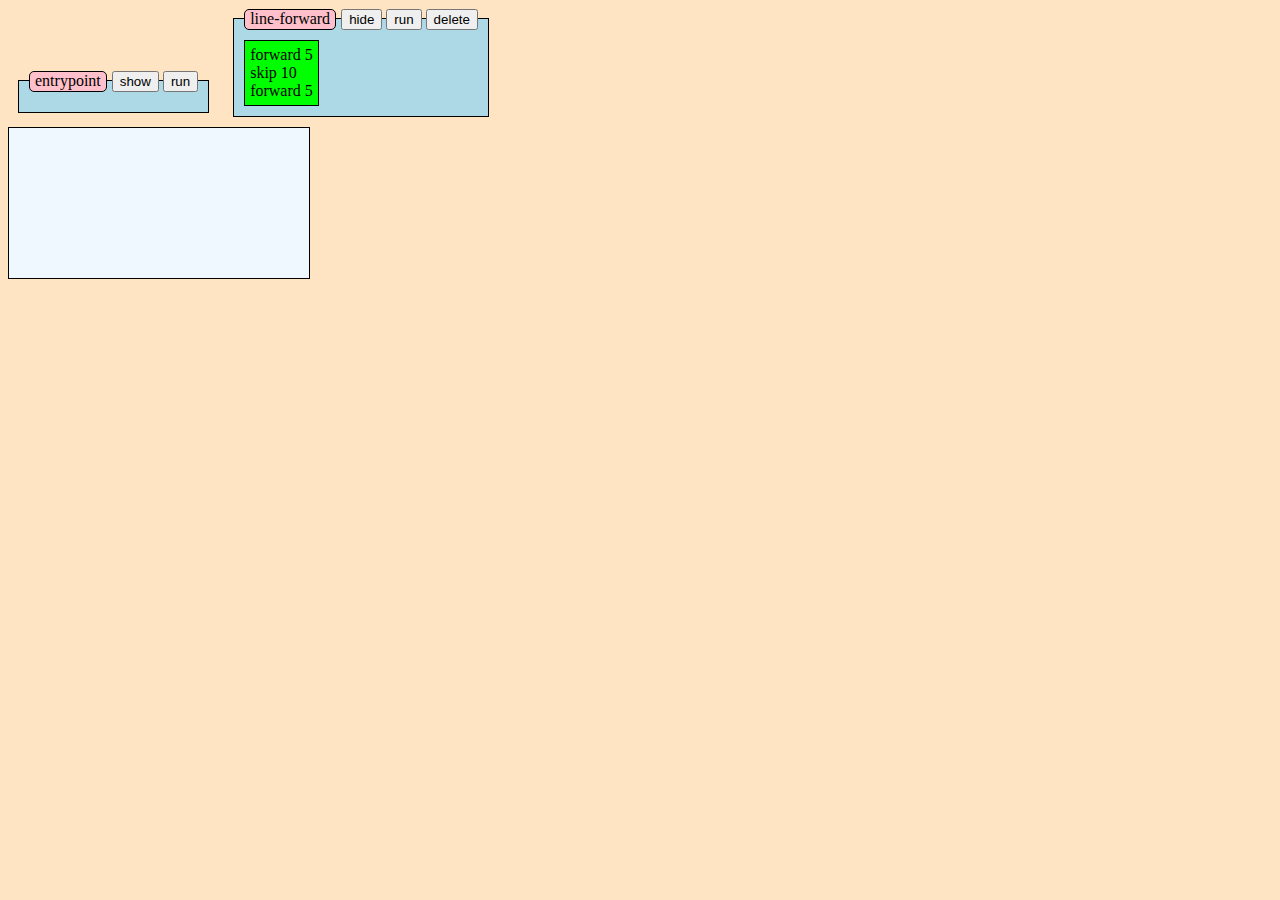
<file: demos/07-EmbedMode/boxer.html>
<!DOCTYPE html>
<html>
<head>
    <script type="text/javascript" src="interpreter.js"></script>
    <link rel="stylesheet" type="text/css" href="style.css" />
</head>

<body>
    <doit-box id="entrypoint">
        <div class="box-header">
            <box-name contenteditable=true>entrypoint</box-name>
            <div class="header-right">
                <button class="boxcode-hide">show</button>
                <button class="doit-execute">run</button>
            </div>
        </div>
        <box-code contenteditable=true style="display: none;">
            line-forward
            <br>
        </box-code>
    </doit-box>
    <doit-box id="line-forward">
        <div class="box-header">
            <box-name contenteditable=true>line-forward</box-name>
            <div class="header-right">
                <button class="boxcode-hide">hide</button>
                <button class="doit-execute">run</button>
                <button class="deletebox">delete</button>
            </div>
        </div>
        <box-code contenteditable=true>
            forward 5
            <br>
            skip 10
            <br>
            forward 5
        </box-code>
    </doit-box>
    <br>
    <canvas id="main-canvas"></canvas>
</body>
</html>
</file>
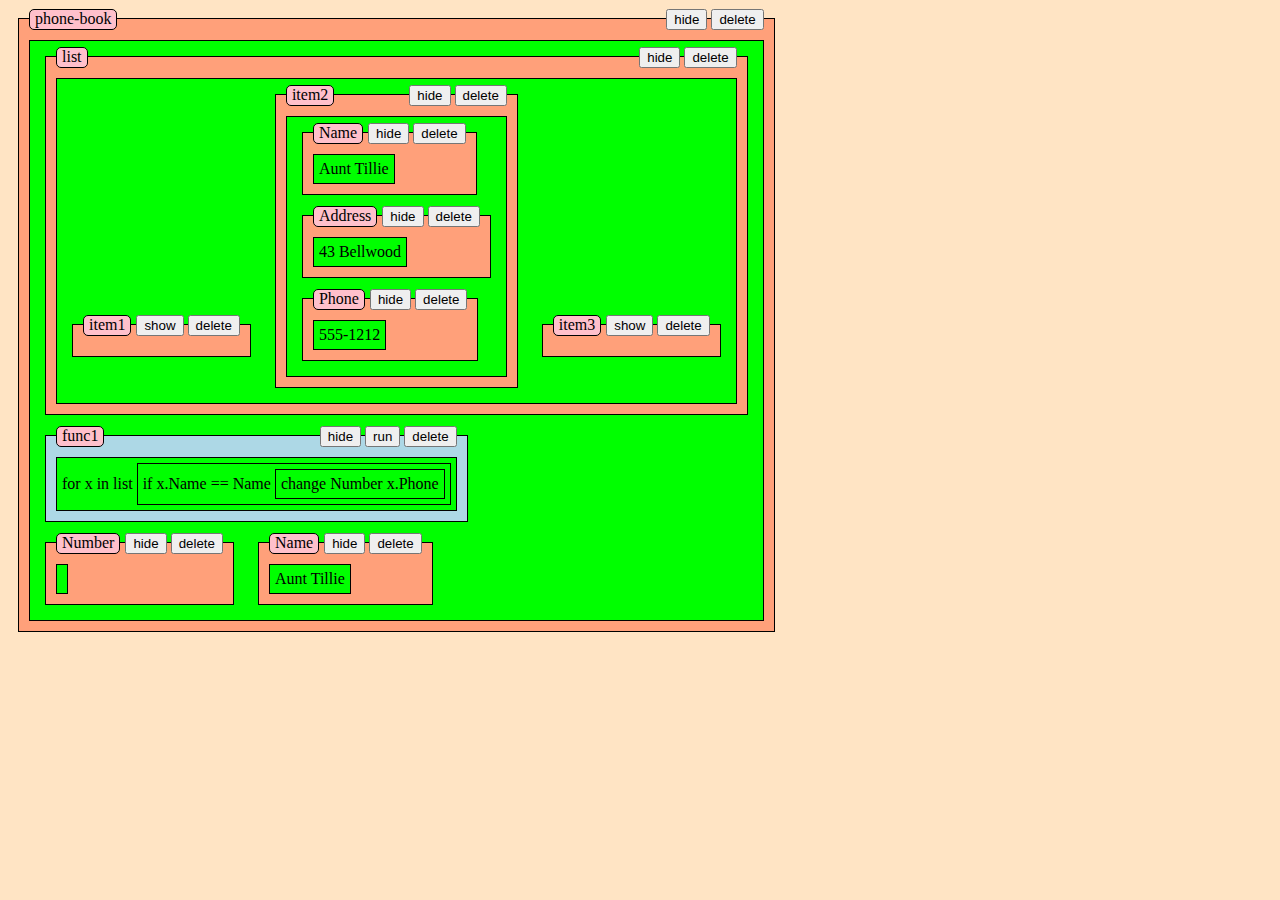
<file: examples/ComplexExample/ComplexExample.html>
<!DOCTYPE html>
<html>
<head>
    <script type="module" src="interpreter/main.js"></script>
    <link rel="stylesheet" type="text/css" href="style.css" />
    <title>ComplexExample</title>
</head>

<body>
    <data-box id="phone-book">
        <div class="box-header">
            <box-name contenteditable=true>phone-book</box-name>
            <div class="header-right">
                <button class="boxcode-hide">hide</button>
                <button class="deletebox">delete</button>
            </div>
        </div>
        <box-code contenteditable=true>
            <data-box id="list">
                <div class="box-header">
                    <box-name>list</box-name>
                    <div class="header-right">
                        <button class="boxcode-hide">hide</button>
                        <button class="deletebox">delete</button>
                    </div>
                </div>
                <box-code>
                    <data-box id="item1">
                        <div class="box-header">
                            <box-name>item1</box-name>
                            <div class="header-right">
                                <button class="boxcode-hide">show</button>
                                <button class="deletebox">delete</button>
                            </div>
                        </div>
                        <box-code style="display: none;">
                            <data-box id="Name">
                                <div class="box-header">
                                    <box-name>Name</box-name>
                                    <div class="header-right">
                                        <button class="boxcode-hide">hide</button>
                                        <button class="deletebox">delete</button>
                                    </div>
                                </div>
                                <box-code>Adam Savage</box-code>
                            </data-box>
                            <br>
                            <data-box id="Address">
                                <div class="box-header">
                                    <box-name>Address</box-name>
                                    <div class="header-right">
                                        <button class="boxcode-hide">hide</button>
                                        <button class="deletebox">delete</button>
                                    </div>
                                </div>
                                <box-code>Prague 22</box-code>
                            </data-box>
                            <br>
                            <data-box id="Phone">
                                <div class="box-header">
                                    <box-name>Phone</box-name>
                                    <div class="header-right">
                                        <button class="boxcode-hide">hide</button>
                                        <button class="deletebox">delete</button>
                                    </div>
                                </div>
                                <box-code>333-2489</box-code>
                            </data-box>
                        </box-code>
                    </data-box>
                    <data-box id="item2">
                        <div class="box-header">
                            <box-name>item2</box-name>
                            <div class="header-right">
                                <button class="boxcode-hide">hide</button>
                                <button class="deletebox">delete</button>
                            </div>
                        </div>
                        <box-code>
                            <data-box id="Name">
                                <div class="box-header">
                                    <box-name>Name</box-name>
                                    <div class="header-right">
                                        <button class="boxcode-hide">hide</button>
                                        <button class="deletebox">delete</button>
                                    </div>
                                </div>
                                <box-code>Aunt Tillie</box-code>
                            </data-box>
                            <br>
                            <data-box id="Address">
                                <div class="box-header">
                                    <box-name>Address</box-name>
                                    <div class="header-right">
                                        <button class="boxcode-hide">hide</button>
                                        <button class="deletebox">delete</button>
                                    </div>
                                </div>
                                <box-code>43 Bellwood</box-code>
                            </data-box>
                            <br>
                            <data-box id="Phone">
                                <div class="box-header">
                                    <box-name>Phone</box-name>
                                    <div class="header-right">
                                        <button class="boxcode-hide">hide</button>
                                        <button class="deletebox">delete</button>
                                    </div>
                                </div>
                                <box-code>555-1212</box-code>
                            </data-box>
                        </box-code>
                    </data-box>
                    <data-box id="item3">
                        <div class="box-header">
                            <box-name>item3</box-name>
                            <div class="header-right">
                                <button class="boxcode-hide">show</button>
                                <button class="deletebox">delete</button>
                            </div>
                        </div>
                        <box-code style="display: none;">
                            <data-box id="Name">
                                <div class="box-header">
                                    <box-name>Name</box-name>
                                    <div class="header-right">
                                        <button class="boxcode-hide">hide</button>
                                        <button class="deletebox">delete</button>
                                    </div>
                                </div>
                                <box-code>John Doe</box-code>
                            </data-box>
                            <br>
                            <data-box id="Address">
                                <div class="box-header">
                                    <box-name>Address</box-name>
                                    <div class="header-right">
                                        <button class="boxcode-hide">hide</button>
                                        <button class="deletebox">delete</button>
                                    </div>
                                </div>
                                <box-code>58 Paris</box-code>
                            </data-box>
                            <br>
                            <data-box id="Phone">
                                <div class="box-header">
                                    <box-name>Phone</box-name>
                                    <div class="header-right">
                                        <button class="boxcode-hide">hide</button>
                                        <button class="deletebox">delete</button>
                                    </div>
                                </div>
                                <box-code>1289-7583</box-code>
                            </data-box>
                        </box-code>
                    </data-box>
                    <br>
                </box-code>
            </data-box>
            <br>
            <doit-box id="func1">
                <div class="box-header">
                    <box-name contenteditable=true>func1</box-name>
                    <div class="header-right">
                        <button class="boxcode-hide">hide</button>
                        <button class="doit-execute">run</button>
                        <button class="deletebox">delete</button>
                    </div>
                </div>
                <box-code>
                    for x in list 
                    <box-code>
                        if x.Name == Name
                        <box-code>
                            change Number x.Phone
                            <br>
                        </box-code>
                        <br>
                    </box-code>
                    <br>
                </box-code>
            </doit-box>
            <br>
            <data-box id="Number">
                <div class="box-header">
                    <box-name>Number</box-name>
                    <div class="header-right">
                        <button class="boxcode-hide">hide</button>
                        <button class="deletebox">delete</button>
                    </div>
                </div>
                <box-code>
                    <br>
                </box-code>
            </data-box>
            <data-box id="Name">
                <div class="box-header">
                    <box-name>Name</box-name>
                    <div class="header-right">
                        <button class="boxcode-hide">hide</button>
                        <button class="deletebox">delete</button>
                    </div>
                </div>
                <box-code>
                    Aunt Tillie
                    <br>
                </box-code>
            </data-box>
        </box-code>
    </data-box>
</body>
</html>
</file>
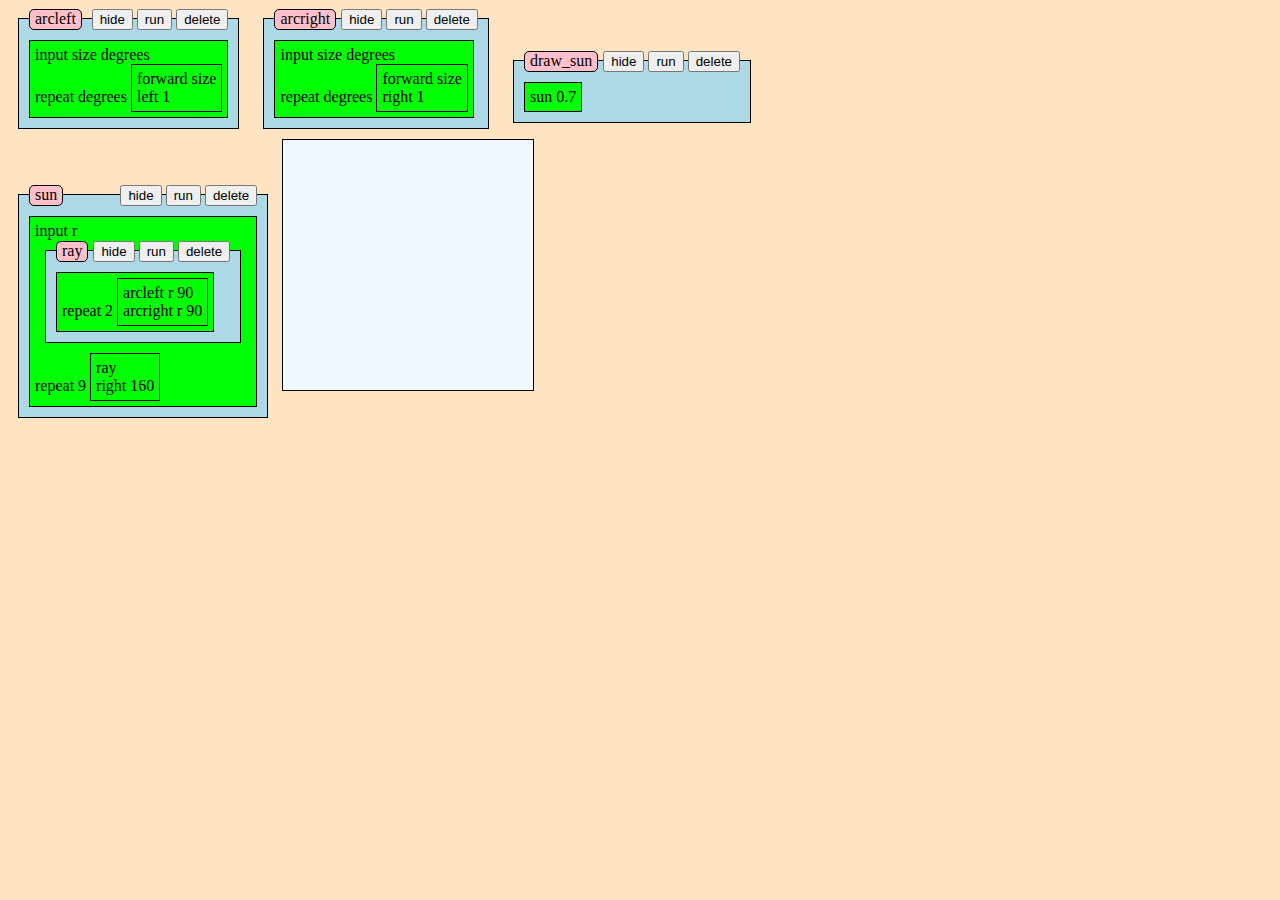
<file: examples/DrawingExample/DrawingExample.html>
<!DOCTYPE html>
<html>
<head>
    <script type="module" src="interpreter/main.js"></script>
    <link rel="stylesheet" type="text/css" href="style.css" />
    <title>DrawingExample</title>
</head>

<body>
    <doit-box id="arcleft">
        <div class="box-header">
            <box-name contenteditable=true>arcleft</box-name>
            <div class="header-right">
                <button class="boxcode-hide">hide</button>
                <button class="doit-execute">run</button>
                <button class="deletebox">delete</button>
            </div>
        </div>
        <box-code contenteditable=true>
            input size degrees
            <br>
            repeat degrees
            <box-code>
                forward size
                <br>
                left 1
            </box-code>
            <br>
        </box-code>
    </doit-box>
    <doit-box id="arcright">
        <div class="box-header">
            <box-name contenteditable=true>arcright</box-name>
            <div class="header-right">
                <button class="boxcode-hide">hide</button>
                <button class="doit-execute">run</button>
                <button class="deletebox">delete</button>
            </div>
        </div>
        <box-code contenteditable=true>
            input size degrees
            <br>
            repeat degrees
            <box-code>
                forward size
                <br>
                right 1
            </box-code>
            <br>
        </box-code>
    </doit-box>
    <doit-box id="draw_sun">
        <div class="box-header">
            <box-name contenteditable=true>draw_sun</box-name>
            <div class="header-right">
                <button class="boxcode-hide">hide</button>
                <button class="doit-execute">run</button>
                <button class="deletebox">delete</button>
            </div>
        </div>
        <box-code contenteditable=true>
            sun 0.7
            <br>
        </box-code>
    </doit-box>
    <br>
    <doit-box id="sun">
        <div class="box-header">
            <box-name contenteditable=true>sun</box-name>
            <div class="header-right">
                <button class="boxcode-hide">hide</button>
                <button class="doit-execute">run</button>
                <button class="deletebox">delete</button>
            </div>
        </div>
        <box-code contenteditable=true>
            input r
            <br>
                <doit-box id="ray">
                    <div class="box-header">
                        <box-name contenteditable=true>ray</box-name>
                        <div class="header-right">
                            <button class="boxcode-hide">hide</button>
                            <button class="doit-execute">run</button>
                            <button class="deletebox">delete</button>
                        </div>
                    </div>
                    <box-code contenteditable=true>
                        repeat 2
                        <box-code>
                            arcleft r 90
                            <br>
                            arcright r 90
                        </box-code>
                        <br>
                    </box-code>
                </doit-box>
            <br>
            repeat 9
            <box-code>
                ray
                <br>
                right 160
            </box-code>
            <br>
        </box-code>
    </doit-box>
    <canvas id="main-canvas" width="250" height="250"></canvas>
</body>
</html>
</file>
<file: src/style.css>
body {
    background-color: bisque;
}
canvas {
    background-color: aliceblue;
    border: 1px solid black;
    display: inline-block;
}
doit-box {
    background-color: lightblue;
    border: 1px solid black;
    padding: 0 10px 10px 10px;
    align-self: auto;
    margin: 10px;
    display: inline-block;
}
data-box {
    background-color: lightsalmon;
    border: 1px solid black;
    padding: 0 10px 10px 10px;
    align-self: auto;
    margin: 10px;
    display: inline-block;
}
box-name {
    background-color: pink;
    padding-left: 5px;
    padding-right: 5px;
    border: 1px solid black;
    display: inline-block;
    border-radius: 5px;
}
box-code {
    background-color: lime;
    padding: 5px;
    display: inline-block;
    border: 1px solid black;
}
.box-header {
    display: flex;
    position: relative;
    top: -10px;
    z-index: 99;
}
.header-right {
    margin-left: auto;
    padding-left: 5px;
}
</file>
<file: demos/01-BasicDrawing/style.css>
body {
    background-color: bisque;
}
canvas {
    background-color: aliceblue;
    border: 1px solid black;
    display: inline-block;
}
doit-box {
    background-color: lightblue;
    border: 1px solid black;
    padding: 3px;
    align-self: auto;
    margin: 10px;
    display: inline-block;
}
box-name {
    background-color: pink;
    display: block;
}
box-code {
    background-color: lime;
    padding-left: 10px;
    display:inline-block;
}
</file>
<file: demos/02-NestedOperations(repeat)/style.css>
body {
    background-color: bisque;
}
canvas {
    background-color: aliceblue;
    border: 1px solid black;
    display: inline-block;
}
doit-box {
    background-color: lightblue;
    border: 1px solid black;
    padding: 3px;
    align-self: auto;
    margin: 10px;
    display: inline-block;
    padding: 10px;
}
box-name {
    background-color: pink;
    display: block;
}
box-code {
    background-color: lime;
    padding-left: 10px;
    display:inline-block;
}
</file>
<file: demos/03-Arguments/style.css>
body {
    background-color: bisque;
}
canvas {
    background-color: aliceblue;
    border: 1px solid black;
    display: inline-block;
}
doit-box {
    background-color: lightblue;
    border: 1px solid black;
    padding: 3px;
    align-self: auto;
    margin: 10px;
    display: inline-block;
    padding: 10px;
}
box-name {
    background-color: pink;
    display: block;
}
box-code {
    background-color: lime;
    padding-left: 10px;
    display:inline-block;
    border: 1px solid black;
}
</file>
<file: demos/04-Data-box/style.css>
body {
    background-color: bisque;
}
canvas {
    background-color: aliceblue;
    border: 1px solid black;
    display: inline-block;
}
doit-box {
    background-color: lightblue;
    border: 1px solid black;
    padding: 0 10px 10px 10px;
    align-self: auto;
    margin: 10px;
    display: inline-block;
}
data-box {
    background-color: lightsalmon;
    border: 1px solid black;
    padding: 0 10px 10px 10px;
    align-self: auto;
    margin: 10px;
    display: inline-block;
}
box-name {
    background-color: pink;
    padding-left: 5px;
    padding-right: 5px;
    border: 1px solid black;
    display: inline-block;
    border-radius: 5px;
}
box-code {
    background-color: lime;
    padding: 5px;
    display: inline-block;
    border: 1px solid black;
}
.box-header {
    display: flex;
    position: relative;
    top: -10px;
    z-index: 99;
}
.header-right {
    margin-left: auto;
    padding-left: 5px;
}
</file>
<file: demos/05-StringVariables/style.css>
body {
    background-color: bisque;
}
canvas {
    background-color: aliceblue;
    border: 1px solid black;
    display: inline-block;
}
doit-box {
    background-color: lightblue;
    border: 1px solid black;
    padding: 0 10px 10px 10px;
    align-self: auto;
    margin: 10px;
    display: inline-block;
}
data-box {
    background-color: lightsalmon;
    border: 1px solid black;
    padding: 0 10px 10px 10px;
    align-self: auto;
    margin: 10px;
    display: inline-block;
}
box-name {
    background-color: pink;
    padding-left: 5px;
    padding-right: 5px;
    border: 1px solid black;
    display: inline-block;
    border-radius: 5px;
}
box-code {
    background-color: lime;
    padding: 5px;
    display: inline-block;
    border: 1px solid black;
}
.box-header {
    display: flex;
    position: relative;
    top: -10px;
    z-index: 99;
}
.header-right {
    margin-left: auto;
    padding-left: 5px;
}
</file>
<file: demos/06-ComplexDataBox/style.css>
body {
    background-color: bisque;
}
canvas {
    background-color: aliceblue;
    border: 1px solid black;
    display: inline-block;
}
doit-box {
    background-color: lightblue;
    border: 1px solid black;
    padding: 0 10px 10px 10px;
    align-self: auto;
    margin: 10px;
    display: inline-block;
}
data-box {
    background-color: lightsalmon;
    border: 1px solid black;
    padding: 0 10px 10px 10px;
    align-self: auto;
    margin: 10px;
    display: inline-block;
}
box-name {
    background-color: pink;
    padding-left: 5px;
    padding-right: 5px;
    border: 1px solid black;
    display: inline-block;
    border-radius: 5px;
}
box-code {
    background-color: lime;
    padding: 5px;
    display: inline-block;
    border: 1px solid black;
}
.box-header {
    display: flex;
    position: relative;
    top: -10px;
    z-index: 99;
}
.header-right {
    margin-left: auto;
    padding-left: 5px;
}
</file>
<file: demos/07-EmbedMode/style.css>
body {
    background-color: bisque;
}
canvas {
    background-color: aliceblue;
    border: 1px solid black;
    display: inline-block;
}
doit-box {
    background-color: lightblue;
    border: 1px solid black;
    padding: 0 10px 10px 10px;
    align-self: auto;
    margin: 10px;
    display: inline-block;
}
data-box {
    background-color: lightsalmon;
    border: 1px solid black;
    padding: 0 10px 10px 10px;
    align-self: auto;
    margin: 10px;
    display: inline-block;
}
box-name {
    background-color: pink;
    padding-left: 5px;
    padding-right: 5px;
    border: 1px solid black;
    display: inline-block;
    border-radius: 5px;
}
box-code {
    background-color: lime;
    padding: 5px;
    display: inline-block;
    border: 1px solid black;
}
.box-header {
    display: flex;
    position: relative;
    top: -10px;
    z-index: 99;
}
.header-right {
    margin-left: auto;
    padding-left: 5px;
}
</file>
<file: examples/ComplexExample/style.css>
body {
    background-color: bisque;
}
canvas {
    background-color: aliceblue;
    border: 1px solid black;
    display: inline-block;
}
doit-box {
    background-color: lightblue;
    border: 1px solid black;
    padding: 0 10px 10px 10px;
    align-self: auto;
    margin: 10px;
    display: inline-block;
}
data-box {
    background-color: lightsalmon;
    border: 1px solid black;
    padding: 0 10px 10px 10px;
    align-self: auto;
    margin: 10px;
    display: inline-block;
}
box-name {
    background-color: pink;
    padding-left: 5px;
    padding-right: 5px;
    border: 1px solid black;
    display: inline-block;
    border-radius: 5px;
}
box-code {
    background-color: lime;
    padding: 5px;
    display: inline-block;
    border: 1px solid black;
}
.box-header {
    display: flex;
    position: relative;
    top: -10px;
    z-index: 99;
}
.header-right {
    margin-left: auto;
    padding-left: 5px;
}
</file>
<file: examples/DrawingExample/style.css>
body {
    background-color: bisque;
}
canvas {
    background-color: aliceblue;
    border: 1px solid black;
    display: inline-block;
}
doit-box {
    background-color: lightblue;
    border: 1px solid black;
    padding: 0 10px 10px 10px;
    align-self: auto;
    margin: 10px;
    display: inline-block;
}
data-box {
    background-color: lightsalmon;
    border: 1px solid black;
    padding: 0 10px 10px 10px;
    align-self: auto;
    margin: 10px;
    display: inline-block;
}
box-name {
    background-color: pink;
    padding-left: 5px;
    padding-right: 5px;
    border: 1px solid black;
    display: inline-block;
    border-radius: 5px;
}
box-code {
    background-color: lime;
    padding: 5px;
    display: inline-block;
    border: 1px solid black;
}
.box-header {
    display: flex;
    position: relative;
    top: -10px;
    z-index: 99;
}
.header-right {
    margin-left: auto;
    padding-left: 5px;
}
</file>
